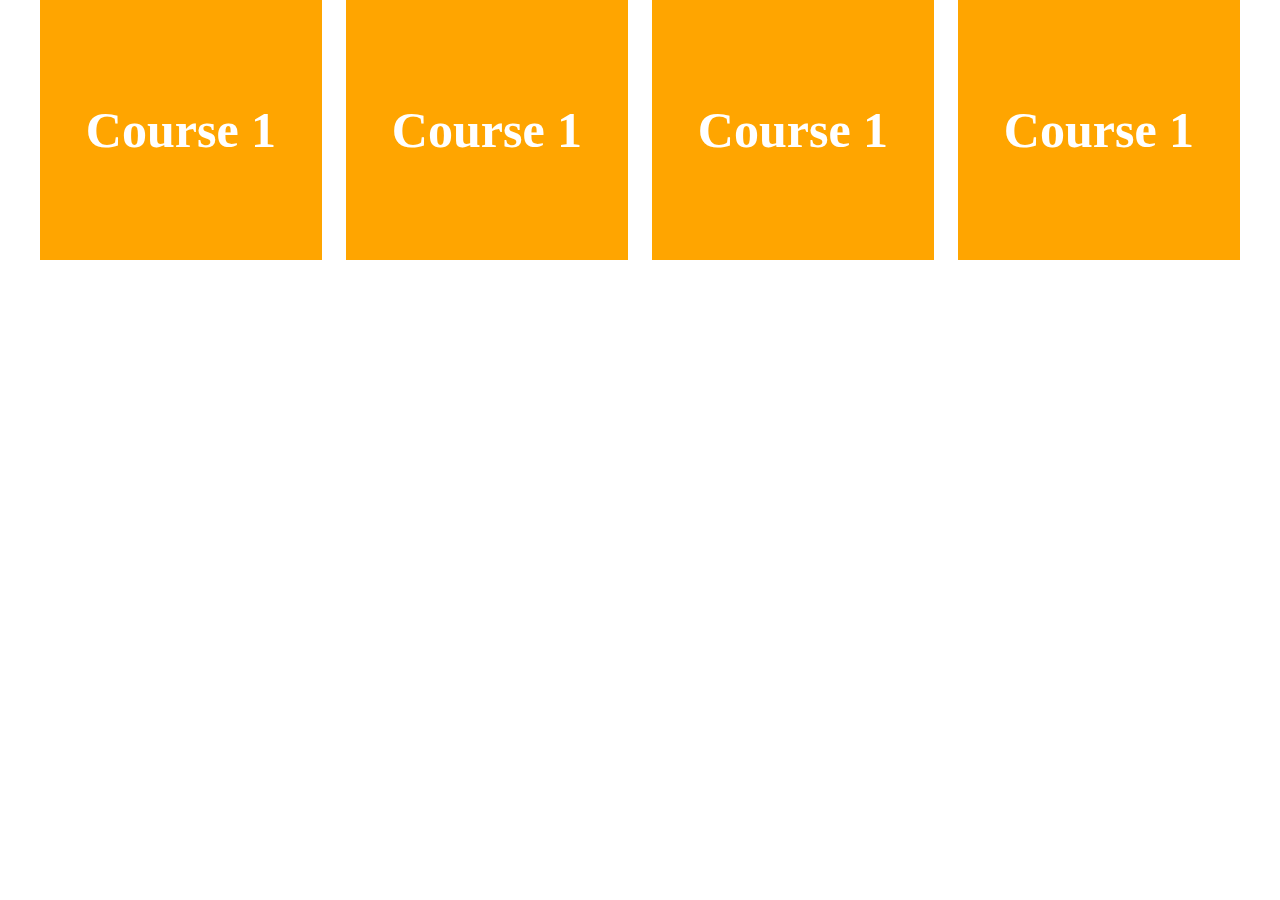
<file: grid system/index.html>
<!DOCTYPE html>
<html lang="en">
  <head>
    <meta charset="UTF-8" />
    <meta http-equiv="X-UA-Compatible" content="IE=edge" />
    <meta name="viewport" content="width=device-width, initial-scale=1.0" />
    <style>
      * {
        box-sizing: border-box;
      }

      body {
        margin: 0;
      }

      .course-item {
        background-color: orange;
        height: 260px;
        width: 100%;
        text-align: center;
      }

      h1 {
        color: white;
        font-size: 50px;
        margin: 0;
        line-height: 260px;
      }

      @media (max-width: 1023px) {
        .col {
          margin-top: 25px;
        }
      }
    </style>
    <link rel="stylesheet" href="grid.css" />
    <title>Document</title>
  </head>
  <body>
    <div class="grid wide">
      <div class="row">
        <div class="col l-3 m-6 c-12">
          <div class="course-item">
            <h1>Course 1</h1>
          </div>
        </div>
        <div class="col l-3 m-6 c-12">
          <div class="course-item">
            <h1>Course 1</h1>
          </div>
        </div>
        <div class="col l-3 m-6 c-12">
          <div class="course-item">
            <h1>Course 1</h1>
          </div>
        </div>
        <div class="col l-3 m-6 c-12">
          <div class="course-item">
            <h1>Course 1</h1>
          </div>
        </div>
      </div>
    </div>
  </body>
</html>
</file>
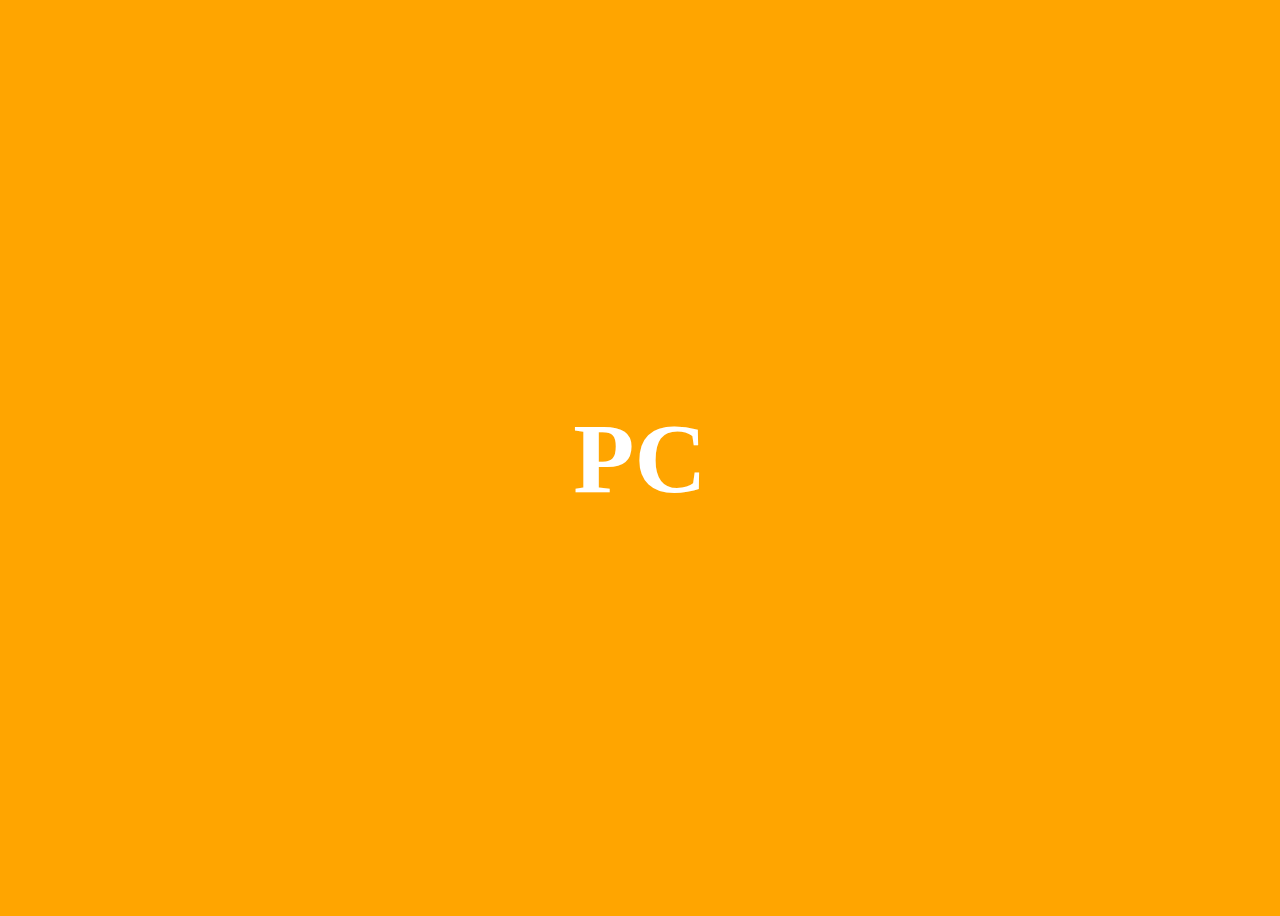
<file: media query/index.html>
<!DOCTYPE html>
<html lang="en">
  <head>
    <meta charset="UTF-8" />
    <meta http-equiv="X-UA-Compatible" content="IE=edge" />
    <meta name="viewport" content="width=device-width, initial-scale=1.0" />
    <title>CSS Practice</title>
    <link rel="stylesheet" href="./styles.css" />
  </head>
  <body>
    <h2 class="mobile">Mobile</h2>
    <h2 class="tablet">Tablet</h2>
    <h2 class="pc">PC</h2>
  </body>
</html>
</file>
<file: grid system/grid.css>
.grid {
  width: 100%;
  display: block;
  padding: 0;
}

.grid.wide {
  max-width: 1200px;
  margin: 0 auto;
}

.row {
  display: flex;
  flex-wrap: wrap;
  margin-left: -4px;
  margin-right: -4px;
}

.row.no-gutters {
  margin-left: 0;
  margin-right: 0;
}

.col {
  padding-left: 4px;
  padding-right: 4px;
}

.row.no-gutters .col {
  padding-left: 0;
  padding-right: 0;
}

.c-0 {
  display: none;
}

.c-1 {
  flex: 0 0 8.33333%;
  max-width: 8.33333%;
}

.c-2 {
  flex: 0 0 16.66667%;
  max-width: 16.66667%;
}

.c-3 {
  flex: 0 0 25%;
  max-width: 25%;
}

.c-4 {
  flex: 0 0 33.33333%;
  max-width: 33.33333%;
}

.c-5 {
  flex: 0 0 41.66667%;
  max-width: 41.66667%;
}

.c-6 {
  flex: 0 0 50%;
  max-width: 50%;
}

.c-7 {
  flex: 0 0 58.33333%;
  max-width: 58.33333%;
}

.c-8 {
  flex: 0 0 66.66667%;
  max-width: 66.66667%;
}

.c-9 {
  flex: 0 0 75%;
  max-width: 75%;
}

.c-10 {
  flex: 0 0 83.33333%;
  max-width: 83.33333%;
}

.c-11 {
  flex: 0 0 91.66667%;
  max-width: 91.66667%;
}

.c-12 {
  flex: 0 0 100%;
  max-width: 100%;
}

.c-o-1 {
  margin-left: 8.33333%;
}

.c-o-2 {
  margin-left: 16.66667%;
}

.c-o-3 {
  margin-left: 25%;
}

.c-o-4 {
  margin-left: 33.33333%;
}

.c-o-5 {
  margin-left: 41.66667%;
}

.c-o-6 {
  margin-left: 50%;
}

.c-o-7 {
  margin-left: 58.33333%;
}

.c-o-8 {
  margin-left: 66.66667%;
}

.c-o-9 {
  margin-left: 75%;
}

.c-o-10 {
  margin-left: 83.33333%;
}

.c-o-11 {
  margin-left: 91.66667%;
}

/* >= Tablet */
@media (min-width: 740px) {
  .row {
    margin-left: -8px;
    margin-right: -8px;
  }

  .col {
    padding-left: 8px;
    padding-right: 8px;
  }

  .m-0 {
    display: none;
  }

  .m-1,
  .m-2,
  .m-3,
  .m-4,
  .m-5,
  .m-6,
  .m-7,
  .m-8,
  .m-9,
  .m-10,
  .m-11,
  .m-12 {
    display: block;
  }

  .m-1 {
    flex: 0 0 8.33333%;
    max-width: 8.33333%;
  }

  .m-2 {
    flex: 0 0 16.66667%;
    max-width: 16.66667%;
  }

  .m-3 {
    flex: 0 0 25%;
    max-width: 25%;
  }

  .m-4 {
    flex: 0 0 33.33333%;
    max-width: 33.33333%;
  }

  .m-5 {
    flex: 0 0 41.66667%;
    max-width: 41.66667%;
  }

  .m-6 {
    flex: 0 0 50%;
    max-width: 50%;
  }

  .m-7 {
    flex: 0 0 58.33333%;
    max-width: 58.33333%;
  }

  .m-8 {
    flex: 0 0 66.66667%;
    max-width: 66.66667%;
  }

  .m-9 {
    flex: 0 0 75%;
    max-width: 75%;
  }

  .m-10 {
    flex: 0 0 83.33333%;
    max-width: 83.33333%;
  }

  .m-11 {
    flex: 0 0 91.66667%;
    max-width: 91.66667%;
  }

  .m-12 {
    flex: 0 0 100%;
    max-width: 100%;
  }

  .m-o-1 {
    margin-left: 8.33333%;
  }

  .m-o-2 {
    margin-left: 16.66667%;
  }

  .m-o-3 {
    margin-left: 25%;
  }

  .m-o-4 {
    margin-left: 33.33333%;
  }

  .m-o-5 {
    margin-left: 41.66667%;
  }

  .m-o-6 {
    margin-left: 50%;
  }

  .m-o-7 {
    margin-left: 58.33333%;
  }

  .m-o-8 {
    margin-left: 66.66667%;
  }

  .m-o-9 {
    margin-left: 75%;
  }

  .m-o-10 {
    margin-left: 83.33333%;
  }

  .m-o-11 {
    margin-left: 91.66667%;
  }
}

/* PC medium resolution > */
@media (min-width: 1113px) {
  .row {
    margin-left: -12px;
    margin-right: -12px;
  }

  .row.sm-gutter {
    margin-left: -5px;
    margin-right: -5px;
  }

  .col {
    padding-left: 12px;
    padding-right: 12px;
  }

  .row.sm-gutter .col {
    padding-left: 5px;
    padding-right: 5px;
  }

  .l-0 {
    display: none;
  }

  .l-1,
  .l-2,
  .l-2-4,
  .l-3,
  .l-4,
  .l-5,
  .l-6,
  .l-7,
  .l-8,
  .l-9,
  .l-10,
  .l-11,
  .l-12 {
    display: block;
  }

  .l-1 {
    flex: 0 0 8.33333%;
    max-width: 8.33333%;
  }

  .l-2 {
    flex: 0 0 16.66667%;
    max-width: 16.66667%;
  }

  .l-2-4 {
    flex: 0 0 20%;
    max-width: 20%;
  }

  .l-3 {
    flex: 0 0 25%;
    max-width: 25%;
  }

  .l-4 {
    flex: 0 0 33.33333%;
    max-width: 33.33333%;
  }

  .l-5 {
    flex: 0 0 41.66667%;
    max-width: 41.66667%;
  }

  .l-6 {
    flex: 0 0 50%;
    max-width: 50%;
  }

  .l-7 {
    flex: 0 0 58.33333%;
    max-width: 58.33333%;
  }

  .l-8 {
    flex: 0 0 66.66667%;
    max-width: 66.66667%;
  }

  .l-9 {
    flex: 0 0 75%;
    max-width: 75%;
  }

  .l-10 {
    flex: 0 0 83.33333%;
    max-width: 83.33333%;
  }

  .l-11 {
    flex: 0 0 91.66667%;
    max-width: 91.66667%;
  }

  .l-12 {
    flex: 0 0 100%;
    max-width: 100%;
  }

  .l-o-1 {
    margin-left: 8.33333%;
  }

  .l-o-2 {
    margin-left: 16.66667%;
  }

  .l-o-3 {
    margin-left: 25%;
  }

  .l-o-4 {
    margin-left: 33.33333%;
  }

  .l-o-5 {
    margin-left: 41.66667%;
  }

  .l-o-6 {
    margin-left: 50%;
  }

  .l-o-7 {
    margin-left: 58.33333%;
  }

  .l-o-8 {
    margin-left: 66.66667%;
  }

  .l-o-9 {
    margin-left: 75%;
  }

  .l-o-10 {
    margin-left: 83.33333%;
  }

  .l-o-11 {
    margin-left: 91.66667%;
  }
}

/* Tablet - PC low resolution */
@media (min-width: 740px) and (max-width: 1023px) {
  .wide {
    width: 644px;
  }
}

/* > PC low resolution */
@media (min-width: 1024px) and (max-width: 1239px) {
  .wide {
    width: 984px;
  }

  .wide .row {
    margin-left: -12px;
    margin-right: -12px;
  }

  .wide .row.sm-gutter {
    margin-left: -5px;
    margin-right: -5px;
  }

  .wide .col {
    padding-left: 12px;
    padding-right: 12px;
  }

  .wide .row.sm-gutter .col {
    padding-left: 5px;
    padding-right: 5px;
  }

  .wide .l-0 {
    display: none;
  }

  .wide .l-1,
  .wide .l-2,
  .wide .l-2-4,
  .wide .l-3,
  .wide .l-4,
  .wide .l-5,
  .wide .l-6,
  .wide .l-7,
  .wide .l-8,
  .wide .l-9,
  .wide .l-10,
  .wide .l-11,
  .wide .l-12 {
    display: block;
  }

  .wide .l-1 {
    flex: 0 0 8.33333%;
    max-width: 8.33333%;
  }

  .wide .l-2 {
    flex: 0 0 16.66667%;
    max-width: 16.66667%;
  }

  .wide .l-2-4 {
    flex: 0 0 20%;
    max-width: 20%;
  }

  .wide .l-3 {
    flex: 0 0 25%;
    max-width: 25%;
  }

  .wide .l-4 {
    flex: 0 0 33.33333%;
    max-width: 33.33333%;
  }

  .wide .l-5 {
    flex: 0 0 41.66667%;
    max-width: 41.66667%;
  }

  .wide .l-6 {
    flex: 0 0 50%;
    max-width: 50%;
  }

  .wide .l-7 {
    flex: 0 0 58.33333%;
    max-width: 58.33333%;
  }

  .wide .l-8 {
    flex: 0 0 66.66667%;
    max-width: 66.66667%;
  }

  .wide .l-9 {
    flex: 0 0 75%;
    max-width: 75%;
  }

  .wide .l-10 {
    flex: 0 0 83.33333%;
    max-width: 83.33333%;
  }

  .wide .l-11 {
    flex: 0 0 91.66667%;
    max-width: 91.66667%;
  }

  .wide .l-12 {
    flex: 0 0 100%;
    max-width: 100%;
  }

  .wide .l-o-1 {
    margin-left: 8.33333%;
  }

  .wide .l-o-2 {
    margin-left: 16.66667%;
  }

  .wide .l-o-3 {
    margin-left: 25%;
  }

  .wide .l-o-4 {
    margin-left: 33.33333%;
  }

  .wide .l-o-5 {
    margin-left: 41.66667%;
  }

  .wide .l-o-6 {
    margin-left: 50%;
  }

  .wide .l-o-7 {
    margin-left: 58.33333%;
  }

  .wide .l-o-8 {
    margin-left: 66.66667%;
  }

  .wide .l-o-9 {
    margin-left: 75%;
  }

  .wide .l-o-10 {
    margin-left: 83.33333%;
  }

  .wide .l-o-11 {
    margin-left: 91.66667%;
  }
}
</file>
<file: media query/styles.css>
body {
  height: 100vh;
  background-color: orange;
  display: flex;
  font-size: 62.5%;
}

.mobile,
.tablet,
.pc {
  text-align: center;
  color: white;
  margin: auto;
  font-size: 100px;
  display: none;
}

.mobile {
  display: block;
}

@media only screen and (min-width: 740px) {
  .tablet {
    display: block;
  }

  .mobile {
    display: none;
  }
}

@media only screen and (min-width: 1024px) {
  .pc {
    display: block;
  }

  .mobile,
  .tablet {
    display: none;
  }
}
</file>
